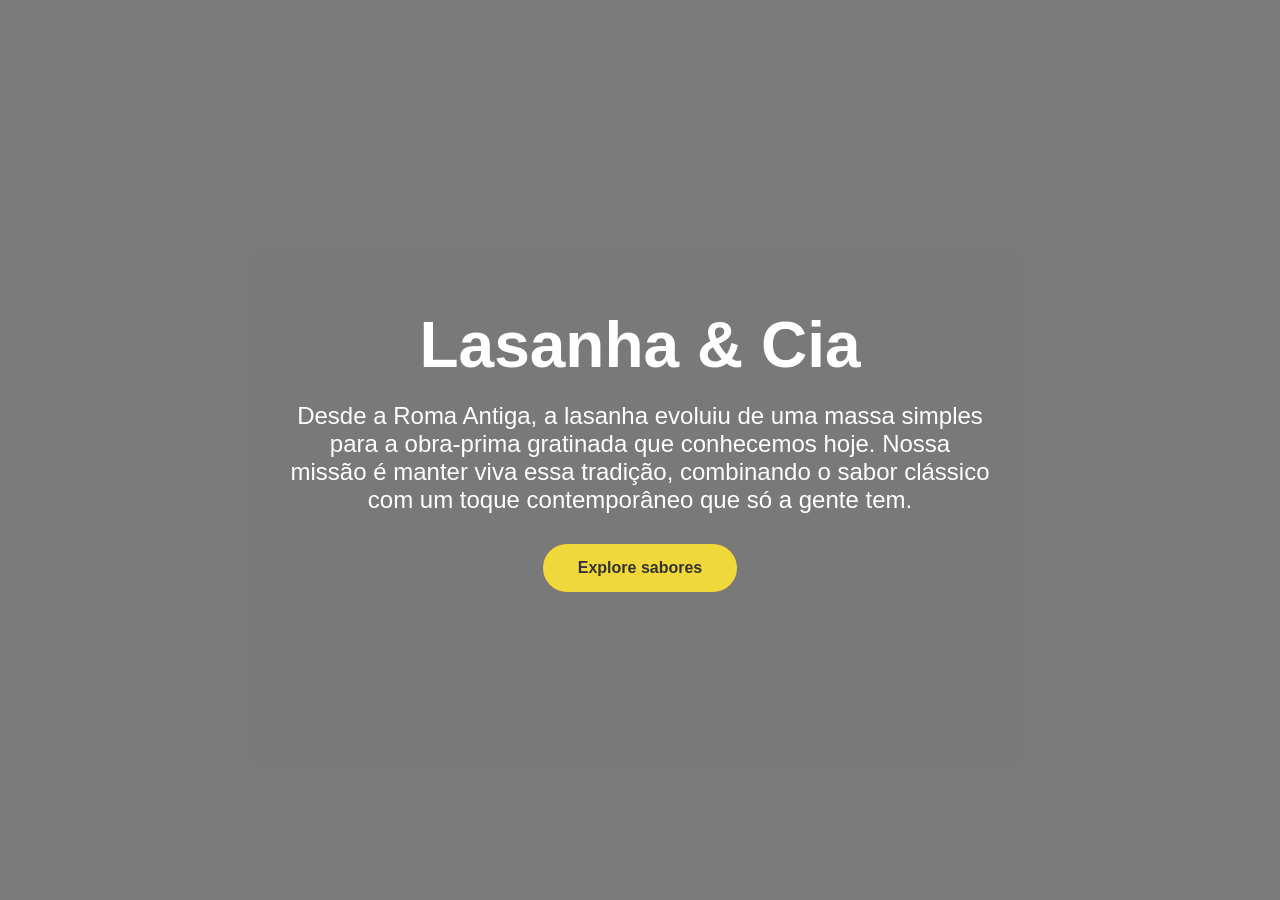
<file: index.html>
<!DOCTYPE html>
<html lang="pt-br">
<head>
    <meta charset="UTF-8">
    <title>Lasanha & Cia - Home</title>
    <link rel="stylesheet" href="style.css">
</head>
<body>
    <section class="hero-fullscreen">
        <div class="overlay"></div>
        <div class="content-home">
            <h1>Lasanha & Cia</h1>
            <p>Desde a Roma Antiga, a lasanha evoluiu de uma massa simples para a obra-prima gratinada que conhecemos hoje. Nossa missão é manter viva essa tradição, combinando o sabor clássico com um toque contemporâneo que só a gente tem.</p>
            <a href="sabores.html" class="btn-primary">Explore sabores</a>
        </div>
    </section>
</body>
</html>
</file>
<file: style.css>
* {
    margin: 0;
    padding: 0;
    box-sizing: border-box;
}

body, html {
    height: 100%;
    font-family: 'Segoe UI', Tahoma, sans-serif;
    background-color: #f4f4f4;
}

/* --- ESTILO TELA CHEIA (INDEX) --- */
.hero-fullscreen {
    background-image: url('https://cristalalimentos.com.br/wp-content/uploads/2022/05/Lasanha-cristal-alimentos-1282x850.jpg');
    background-size: cover;
    background-position: center;
    height: 100vh;
    display: flex;
    justify-content: center;
    align-items: center;
    text-align: center;
    position: relative;
}

.overlay {
    position: absolute;
    top: 0; left: 0; width: 100%; height: 100%;
    background: rgba(0, 0, 0, 0.5);
}

.content-home {
    position: relative;
    z-index: 2;
    color: white;
    padding: 20px;
    animation: fadeIn 1s ease-in;
}

.content-home h1 { font-size: 4rem; margin-bottom: 20px; }
.content-home p { font-size: 1.5rem; margin-bottom: 30px; max-width: 700px; }

/* --- ESTILO DOS CARDS (SABORES) --- */
/* --- ESTILO DOS CARDS (SABORES) --- */

/* Esta classe garante a centralização total */
.body-cards {
    display: flex;           /* Ativa o modo flexível */
    justify-content: center; /* Centraliza horizontalmente */
    align-items: center;     /* Centraliza verticalmente */
    min-height: 100vh;       /* Ocupa 100% da altura da tela */
    background-color: #f4f4f4;
    margin: 0;
}

.card {
    background: white;
    width: 90%;              /* Responsivo para celulares */
    max-width: 400px;        /* Largura máxima no PC */
    border-radius: 12px;
    overflow: hidden;
    box-shadow: 0 15px 35px rgba(0,0,0,0.15); /* Sombra mais profunda para destaque */
    text-align: center;
    animation: fadeIn 0.6s ease-out;
}

/* Mantendo o restante do seu código anterior... */
.receita-img {
    width: 100%;
    height: 250px;
    object-fit: cover;
}

.card-content {
    padding: 30px;
}

/* Animação suave ao abrir */
@keyframes fadeIn {
    from { opacity: 0; transform: translateY(20px); }
    to { opacity: 1; transform: translateY(0); }
}

.receita-img {
    width: 100%;
    height: 230px;
    object-fit: cover;
}

.card-content {
    padding: 25px;
}

.card-content h2 { font-size: 1.4rem; margin-bottom: 10px; color: #333; }
.card-content p { font-size: 0.95rem; color: #666; line-height: 1.5; }

.ingredientes-label {
    font-weight: bold;
    color: #222;
    margin-top: 15px;
    display: block;
}

/* Botões */
.btn-primary {
    display: inline-block;
    padding: 15px 35px;
    background-color: #f1d83a;
    color: #333;
    text-decoration: none;
    font-weight: bold;
    border-radius: 50px;
    transition: 0.3s;
}

.btn-primary:hover { transform: scale(1.05); background-color: #fff; }

.nav-links {
    margin-top: 20px;
    border-top: 1px solid #eee;
    padding-top: 15px;
}

.nav-links a {
    text-decoration: none;
    color: #d32f2f;
    font-weight: bold;
    margin: 0 10px;
}

@keyframes fadeIn {
    from { opacity: 0; transform: translateY(10px); }
    to { opacity: 1; transform: translateY(0); }
}
</file>
